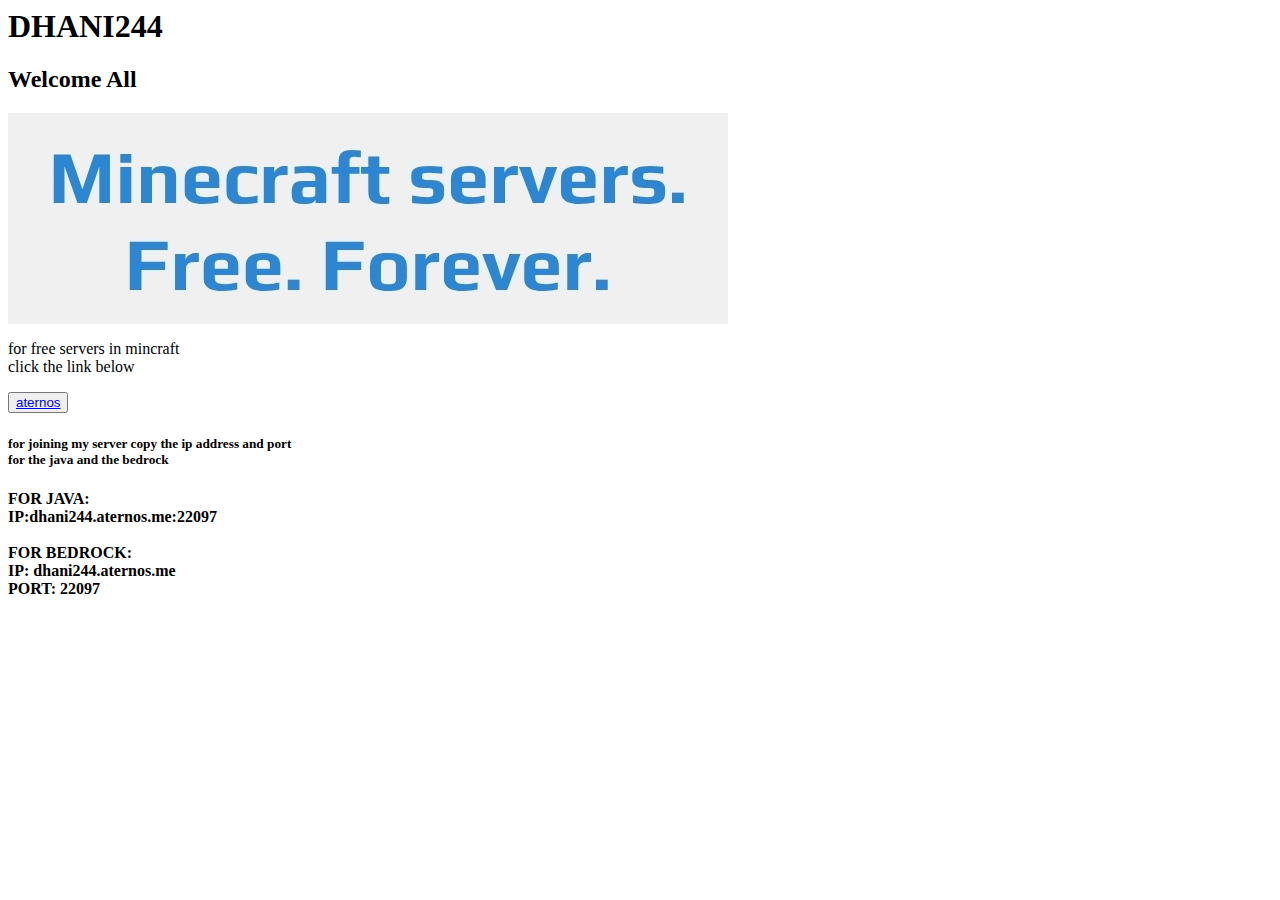
<file: index.html>
<h1>
    DHANI244
  </h1>
<body>
  <h2>Welcome All</h2>
  <img src="Screenshot_20251025_194019_Chrome.jpg"
      width="" <br>
      <p>for free servers in mincraft<br>click the link below</p>
      
<button><a href="https://aternos.org/:en/">aternos</a></button>
      <h5>for joining my server
          copy the ip address and port<br>
          for the java and the bedrock
      </h5>
      <div>
      <h4>FOR JAVA:<br>IP:dhani244.aternos.me:22097<br>
          <br>
          FOR BEDROCK:<br>
          IP: dhani244.aternos.me<br>
          PORT: 22097
      </h4></div>
  </body>
</file>
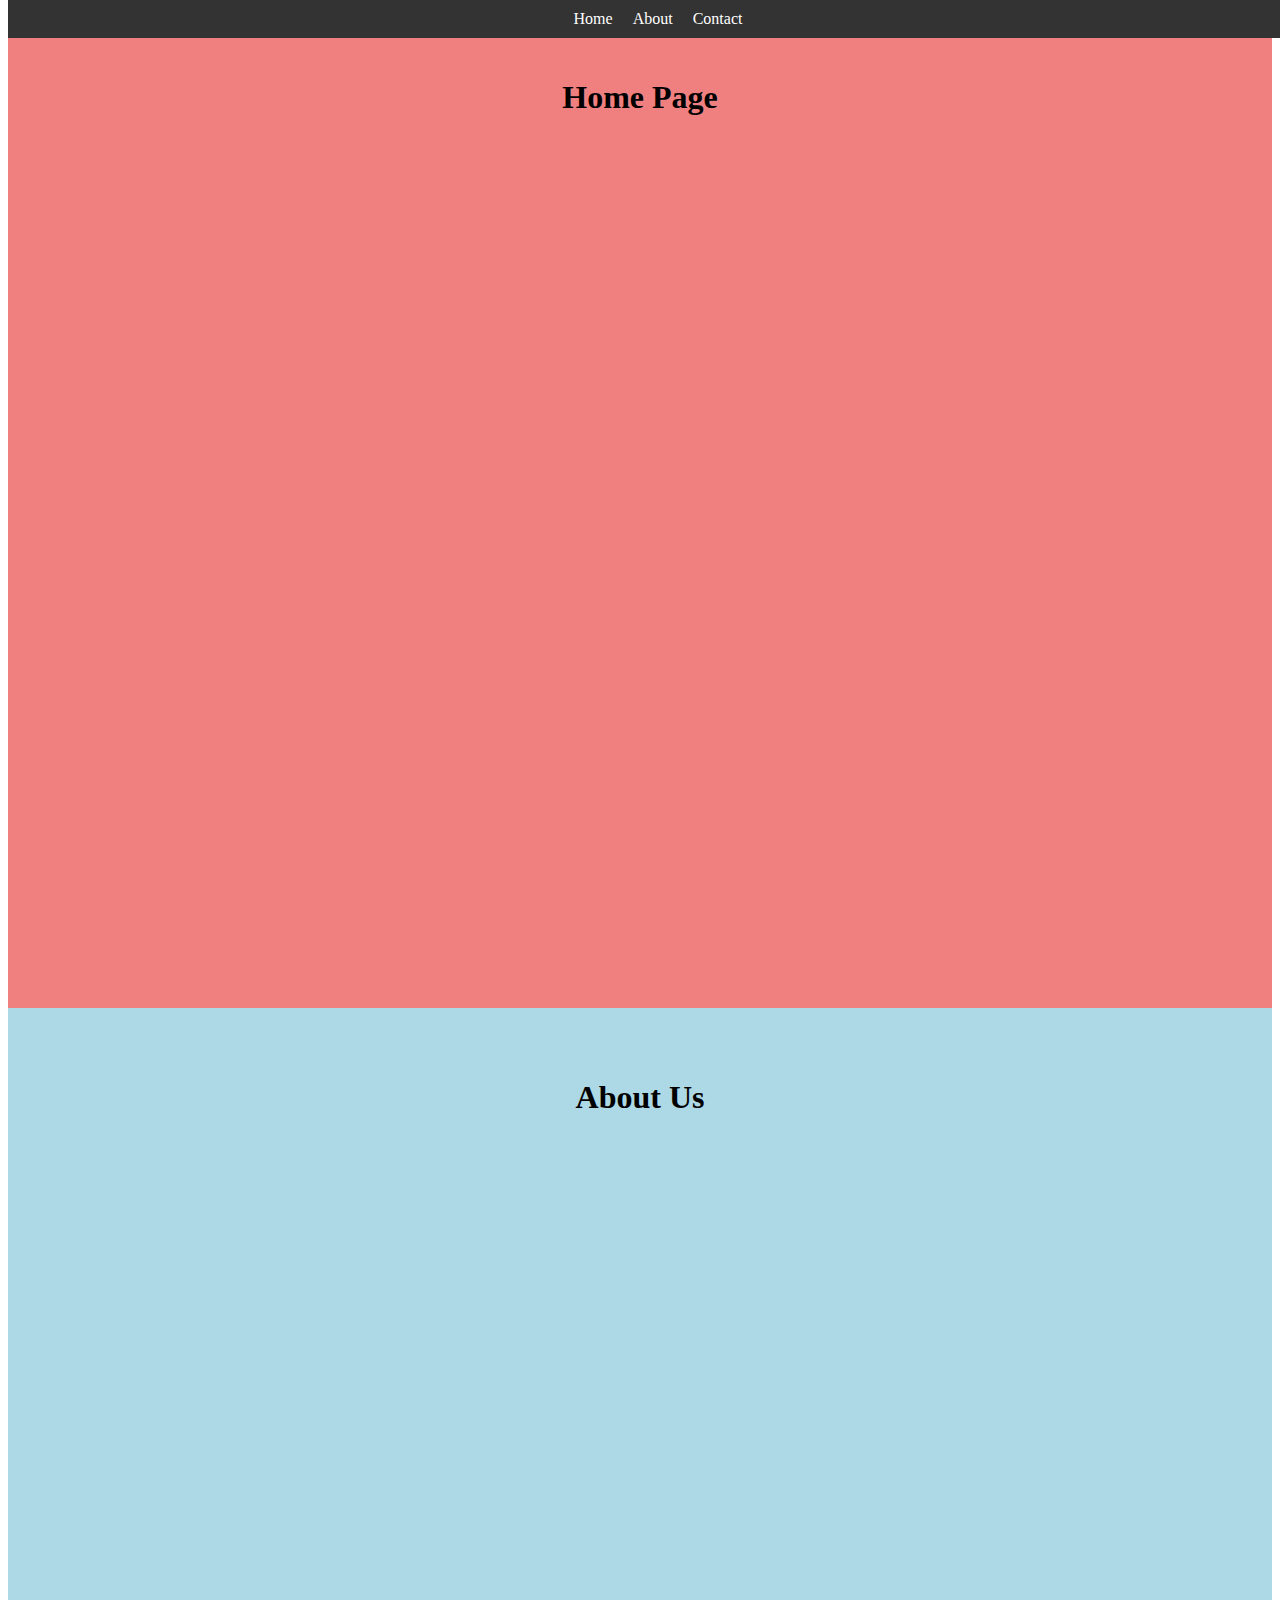
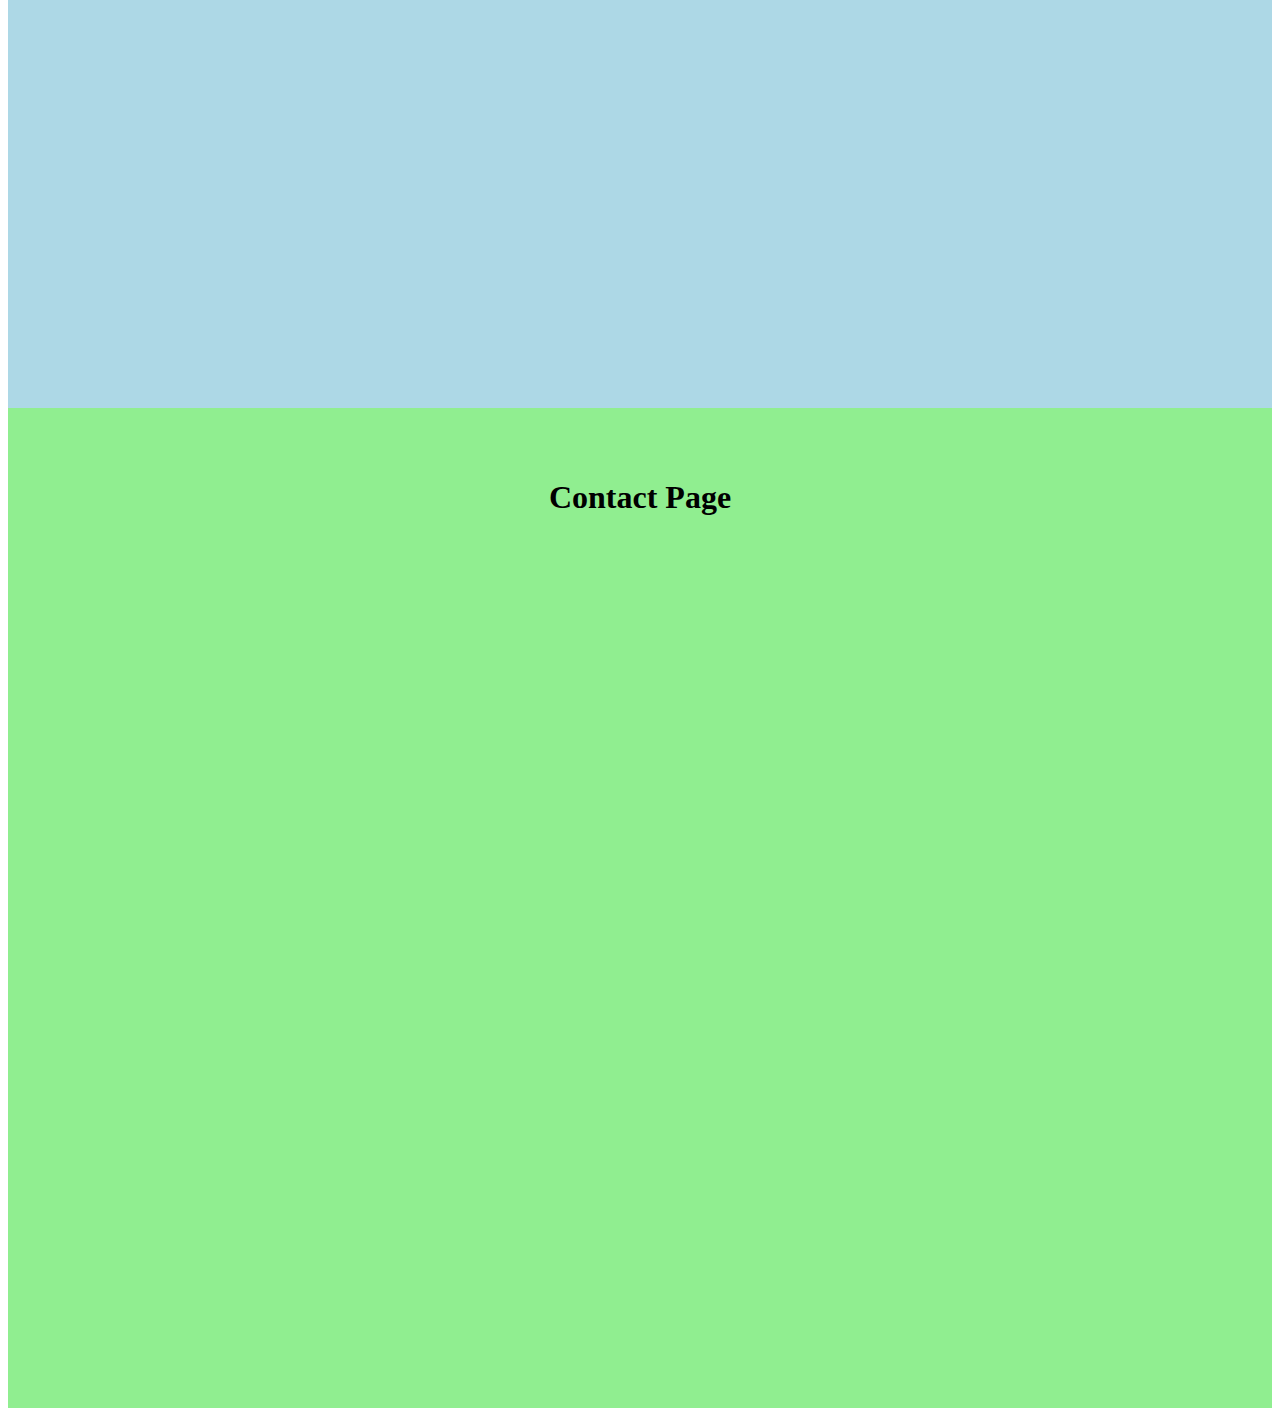
<file: home.html>
<!DOCTYPE html>
<html>
<head>
  <title>Single Page Site</title>
  <style>
    section {
      height: 100vh;
      padding: 50px;
      text-align: center;
    }
    nav {
      position: fixed;
      top: 0;
      width: 100%;
      background: #333;
      color: white;
      display: flex;
      justify-content: center;
      gap: 20px;
      padding: 10px;
    }
    nav a {
      color: white;
      text-decoration: none;
    }
  </style>
</head>
<body>

  <nav>
    <a href="#home">Home</a>
    <a href="#about">About</a>
    <a href="#contact">Contact</a>
  </nav>

  <section id="home" style="background: lightcoral;">
    <h1>Home Page</h1>
  </section>

  <section id="about" style="background: lightblue;">
    <h1>About Us</h1>
  </section>

  <section id="contact" style="background: lightgreen;">
    <h1>Contact Page</h1>
  </section>

</body>
</html>
</file>
